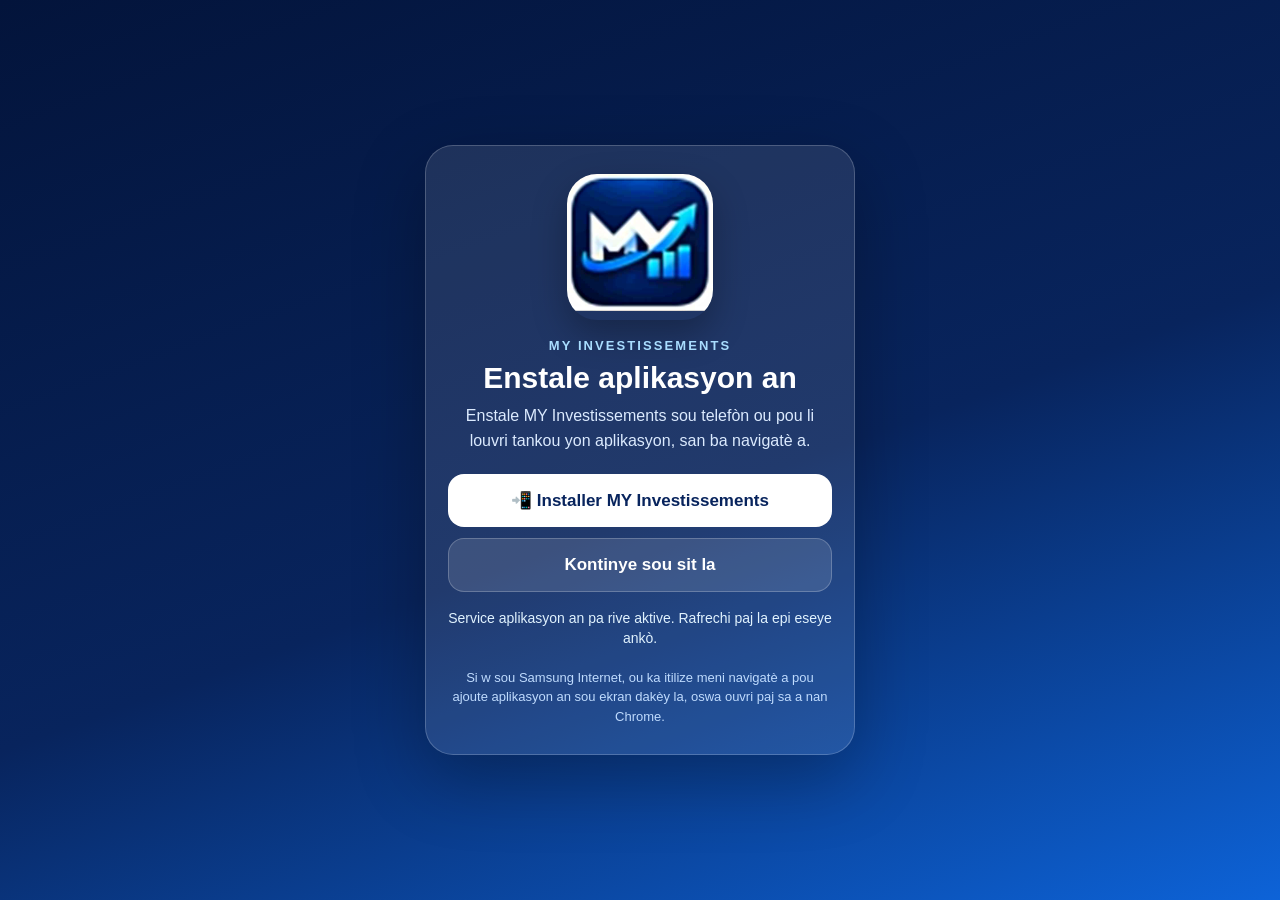
<file: install.html>
<!DOCTYPE html>
<html lang="ht">
<head>
  <meta charset="UTF-8">
  <meta name="viewport" content="width=device-width,initial-scale=1,viewport-fit=cover">
  <meta name="theme-color" content="#08245d">
  <meta name="mobile-web-app-capable" content="yes">
  <meta name="apple-mobile-web-app-capable" content="yes">
  <meta name="apple-mobile-web-app-status-bar-style" content="black-translucent">
  <meta name="apple-mobile-web-app-title" content="MY Invest">
  <title>Enstale MY Investissements</title>
  <link rel="manifest" href="/manifest.webmanifest?v=12">
  <link rel="icon" href="/assets/my-invest-logo-192-v9.jpg?v=12" sizes="192x192" type="image/jpeg">
  <link rel="apple-touch-icon" href="/assets/my-invest-logo-192-v9.jpg?v=12">
  <style>
    *{box-sizing:border-box}
    html,body{margin:0;min-height:100%;background:#03143b}
    body{min-height:100vh;font-family:Arial,sans-serif;background:linear-gradient(160deg,#03143b,#08245d 55%,#0d63d8);color:#fff;display:grid;place-items:center;padding:22px}
    .card{position:relative;z-index:2;width:min(100%,430px);background:rgba(255,255,255,.10);border:1px solid rgba(255,255,255,.20);border-radius:28px;padding:28px 22px;text-align:center;box-shadow:0 24px 70px rgba(0,0,0,.28)}
    .logo{width:146px;height:146px;object-fit:cover;border-radius:30px;display:block;margin:0 auto 18px;box-shadow:0 14px 35px rgba(0,0,0,.28)}
    .eyebrow{font-size:13px;letter-spacing:.16em;text-transform:uppercase;color:#a9ddff;font-weight:800}
    h1{margin:9px 0 10px;font-size:30px;line-height:1.08}
    .text{color:#dbeafe;line-height:1.55;margin:0 0 20px}
    .btn{position:relative;z-index:5;pointer-events:auto;touch-action:manipulation;-webkit-tap-highlight-color:transparent;display:block;width:100%;border:0;border-radius:16px;padding:16px 18px;font-size:17px;font-weight:800;cursor:pointer;text-decoration:none;text-align:center}
    .install{background:#fff;color:#08245d}
    .chrome{margin-top:11px;background:#0ea5e9;color:#fff}
    .continue{margin-top:11px;background:rgba(255,255,255,.12);color:#fff;border:1px solid rgba(255,255,255,.22)}
    .tip{font-size:13px;color:#bfdbfe;line-height:1.5;margin:18px 0 0}
    .status{font-size:14px;line-height:1.45;color:#e0f2fe;margin:16px 0 0;min-height:42px}
    .hidden{display:none!important}
  </style>
</head>
<body>
  <main class="card">
    <img class="logo" src="/assets/my-invest-logo-512-v9.jpg?v=12" alt="Logo MY Investissements">
    <div class="eyebrow">MY Investissements</div>
    <h1>Enstale aplikasyon an</h1>
    <p class="text">Enstale MY Investissements sou telefòn ou pou li louvri tankou yon aplikasyon, san ba navigatè a.</p>

    <button id="installAppBtn" class="btn install" type="button">📲 Installer MY Investissements</button>

    <a id="openChromeBtn" class="btn chrome"
       href="intent://my-investissements.pages.dev/install.html?v=12#Intent;scheme=https;package=com.android.chrome;S.browser_fallback_url=https%3A%2F%2Fmy-investissements.pages.dev%2Finstall.html%3Fv%3D12;end">
       🌐 Ouvri nan Chrome
    </a>

    <a id="continueBtn" class="btn continue" href="/index.html?from=install-v12">Kontinye sou sit la</a>

    <p id="installStatus" class="status">Ap verifye si aplikasyon an pare pou enstale...</p>
    <p class="tip">Si w sou Samsung Internet, ou ka itilize meni navigatè a pou ajoute aplikasyon an sou ekran dakèy la, oswa ouvri paj sa a nan Chrome.</p>
  </main>

  <script>
    let deferredInstallPrompt = null;
    const installBtn = document.getElementById('installAppBtn');
    const openChromeBtn = document.getElementById('openChromeBtn');
    const statusEl = document.getElementById('installStatus');
    const ua = navigator.userAgent || '';
    const isAndroid = /Android/i.test(ua);
    const isSamsung = /SamsungBrowser\//i.test(ua);
    const isChrome = /Chrome\//i.test(ua) && !/SamsungBrowser\//i.test(ua) && !/EdgA\//i.test(ua) && !/OPR\//i.test(ua) && !/Firefox\//i.test(ua) && !/; wv\)/i.test(ua);

    const setStatus = text => { statusEl.textContent = text; };
    const isStandalone = () => window.matchMedia('(display-mode: standalone)').matches || window.navigator.standalone === true;

    async function registerPwa() {
      if (!('serviceWorker' in navigator)) {
        setStatus('Navigatè sa a pa sipòte enstalasyon PWA. Ouvri paj la nan Chrome.');
        return false;
      }
      try {
        const reg = await navigator.serviceWorker.register('/sw.js?v=12', {scope:'/', updateViaCache:'none'});
        await reg.update();
        await navigator.serviceWorker.ready;
        return true;
      } catch (e) {
        console.error(e);
        setStatus('Service aplikasyon an pa rive aktive. Rafrechi paj la epi eseye ankò.');
        return false;
      }
    }

    window.addEventListener('beforeinstallprompt', event => {
      event.preventDefault();
      deferredInstallPrompt = event;
      setStatus('Aplikasyon an pare. Peze bouton “Installer MY Investissements”.');
    });

    window.addEventListener('appinstalled', () => {
      deferredInstallPrompt = null;
      installBtn.classList.add('hidden');
      openChromeBtn.classList.add('hidden');
      setStatus('MY Investissements enstale avèk siksè.');
    });

    installBtn.addEventListener('click', async () => {
      if (isStandalone()) {
        setStatus('MY Investissements deja enstale sou telefòn sa a.');
        return;
      }

      const ready = await registerPwa();
      if (!ready) return;

      if (deferredInstallPrompt) {
        deferredInstallPrompt.prompt();
        const choice = await deferredInstallPrompt.userChoice;
        setStatus(choice.outcome === 'accepted' ? 'Enstalasyon an kòmanse.' : 'Enstalasyon an anile. Ou ka eseye ankò.');
        deferredInstallPrompt = null;
        return;
      }

      if (isSamsung) {
        openChromeBtn.classList.remove('hidden');
        setStatus('Ou sou Samsung Internet. Peze meni navigatè a epi chwazi opsyon pou ajoute paj la sou ekran dakèy la. Ou ka tou peze “Ouvri nan Chrome”.');
        return;
      }

      if (isAndroid && !isChrome) {
        openChromeBtn.classList.remove('hidden');
        setStatus('Peze “Ouvri nan Chrome”, tann kèk segonn, epi peze Installer ankò.');
        return;
      }

      setStatus('Chrome poko montre fenèt enstalasyon an. Peze meni ⋮ anlè a epi chwazi “Installer l’application” oswa “Ajouter à l’écran d’accueil”.');
    });

    (async () => {
      if (isStandalone()) {
        installBtn.classList.add('hidden');
        openChromeBtn.classList.add('hidden');
        setStatus('MY Investissements deja enstale.');
        return;
      }

      const ready = await registerPwa();
      if (isChrome) {
        openChromeBtn.classList.add('hidden');
        if (ready && !deferredInstallPrompt) setStatus('Ou nan Chrome. Tann kèk segonn epi peze Installer. Si fenèt la pa parèt, sèvi ak meni ⋮ Chrome a.');
      } else if (isSamsung) {
        openChromeBtn.classList.remove('hidden');
        setStatus('Ou sou Samsung Internet. Peze Installer; si sa pa louvri fenèt enstalasyon an, sèvi ak meni navigatè a oswa peze “Ouvri nan Chrome”.');
      } else if (isAndroid) {
        openChromeBtn.classList.remove('hidden');
        setStatus('Pou pi bon enstalasyon sou Android, ouvri paj sa a nan Chrome.');
      }
    })();
  </script>
</body>
</html>
</file>
